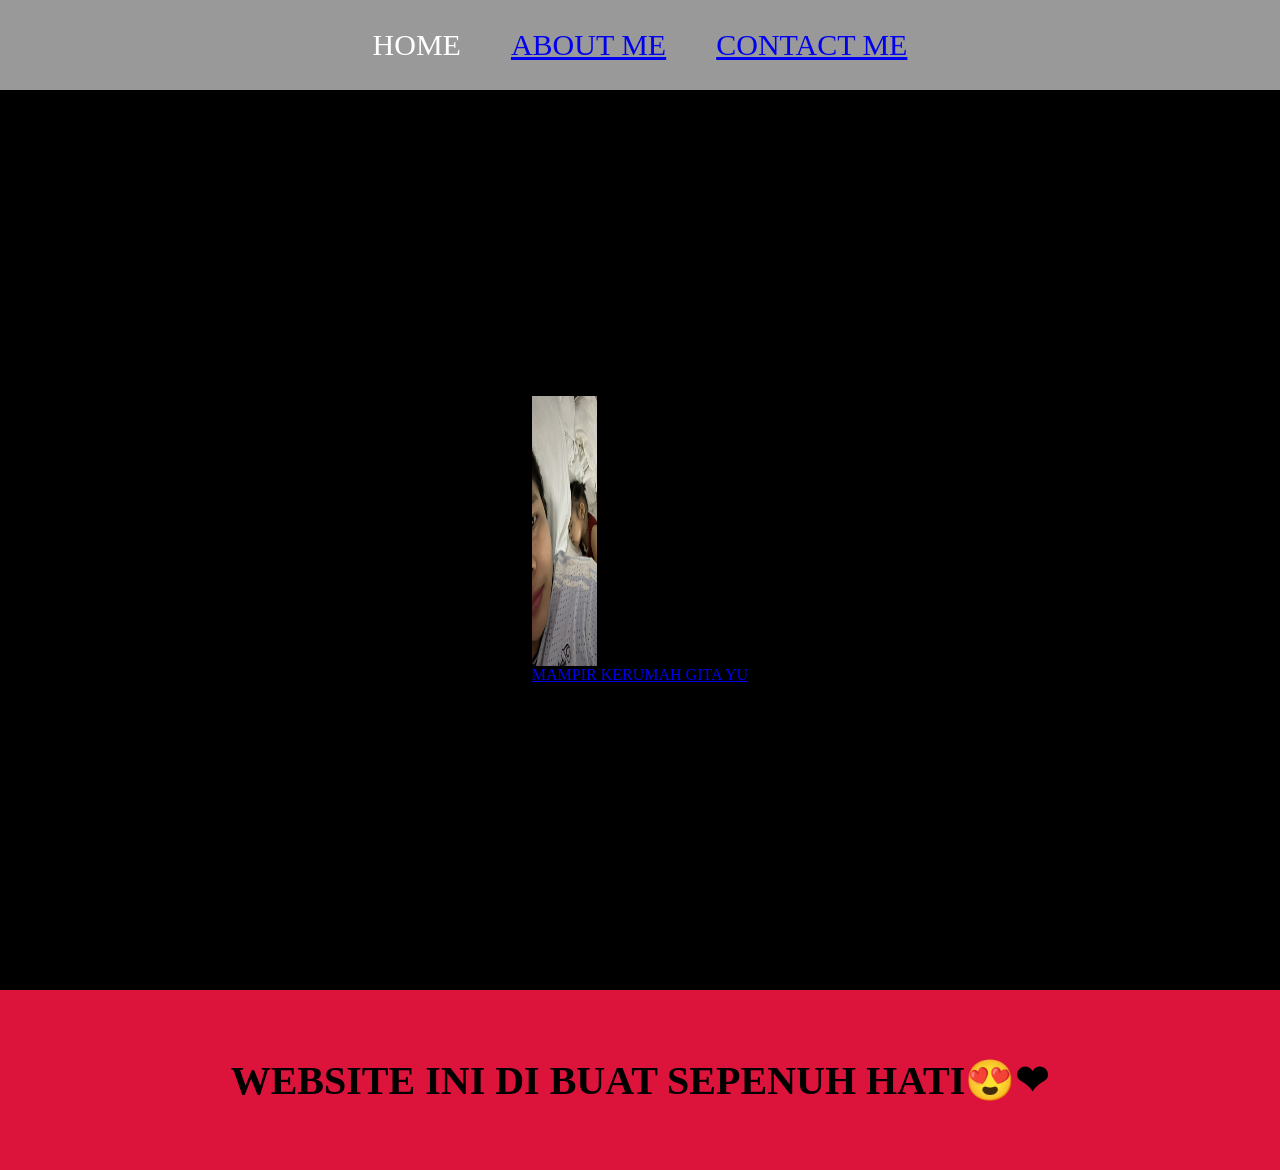
<file: index.html>
<html>
    <head>
        <title>WEB GITA & MADE</title>
        <link rel="stylesheet" href="style.css" />
    </head>
    <body>
        <div class="container">
   <!-- NAVIGATION BAR -->
<div class="navbar-container">
<ul class="ul-navbar">
    <li class="li-navbar">
        <a href="#" class="a-navbar">HOME</a>
    </li>
    <li class="li-navbar">
        <a href="about.html">ABOUT ME</a>
    </li>
    <li class="li-navbar">
        <a href="contact.html">CONTACT ME</a>
    </li>
</ul>
</div>
   <!-- NAVIGATION BAR SELESAI -->

   <!-- CONTENT 1 -->
<div class="container-content">
    <a href="https://www.tiktok.com/@rich_da_ge?lang=en">
<img src="2aa59490-f560-405e-9922-6d6322120069.jpg" class="img-content"/>
<p>MAMPIR KERUMAH GITA YU </p>
    </a>

</div>
   <!-- CONTENT 1 END -->

   <!-- FOOTER -->
<div class="container-footer">
<h1 class="h1-footer">WEBSITE INI DI BUAT SEPENUH HATI😍❤</h1>
</div>
   <!-- FOOTER END -->
    </body>
</html>
</file>
<file: style.css>
*,
html{
    margin:0;
    padding: 0;
}

.container {}

.navbar-container{
    background-color:#999;
    width: 100%;
    height: 10vh;
}

.ul-navbar{
display: flex;
height: 100%;
justify-content:center ;
align-items: center;
}

.li-navbar{
list-style-type: none; 
padding: 20px;
margin: 5px;
color: white;
font-size: 30px;
}

.li-navbar:hover{
    background-color: pink;
    transition:.5s ease-in-out;
    transition-delay: .3s;
    border-radius: 8px;
}

.a-navbar{
    color:white;
    text-decoration:none;
}

.container-content{
    background-color: black;
    display:flex;
    justify-content: center;
    align-items: center;
     height:100vh;
}



.a-content{
background-color: white;
color: black;
text-decoration: none;
font-size: 30px;
width: 720px;
height: 480px;
display: flex;
flex-direction: column;
justify-content: space-evenly;
align-items: center;


}


.img-content{
    width:30%;
    height:30%;
}

.container-footer{
height: 20vh;
background-color: crimson;
display: flex;
justify-content: center;
align-items: center;
}

.h1-footer{
font-size: 40px;
}
</file>
